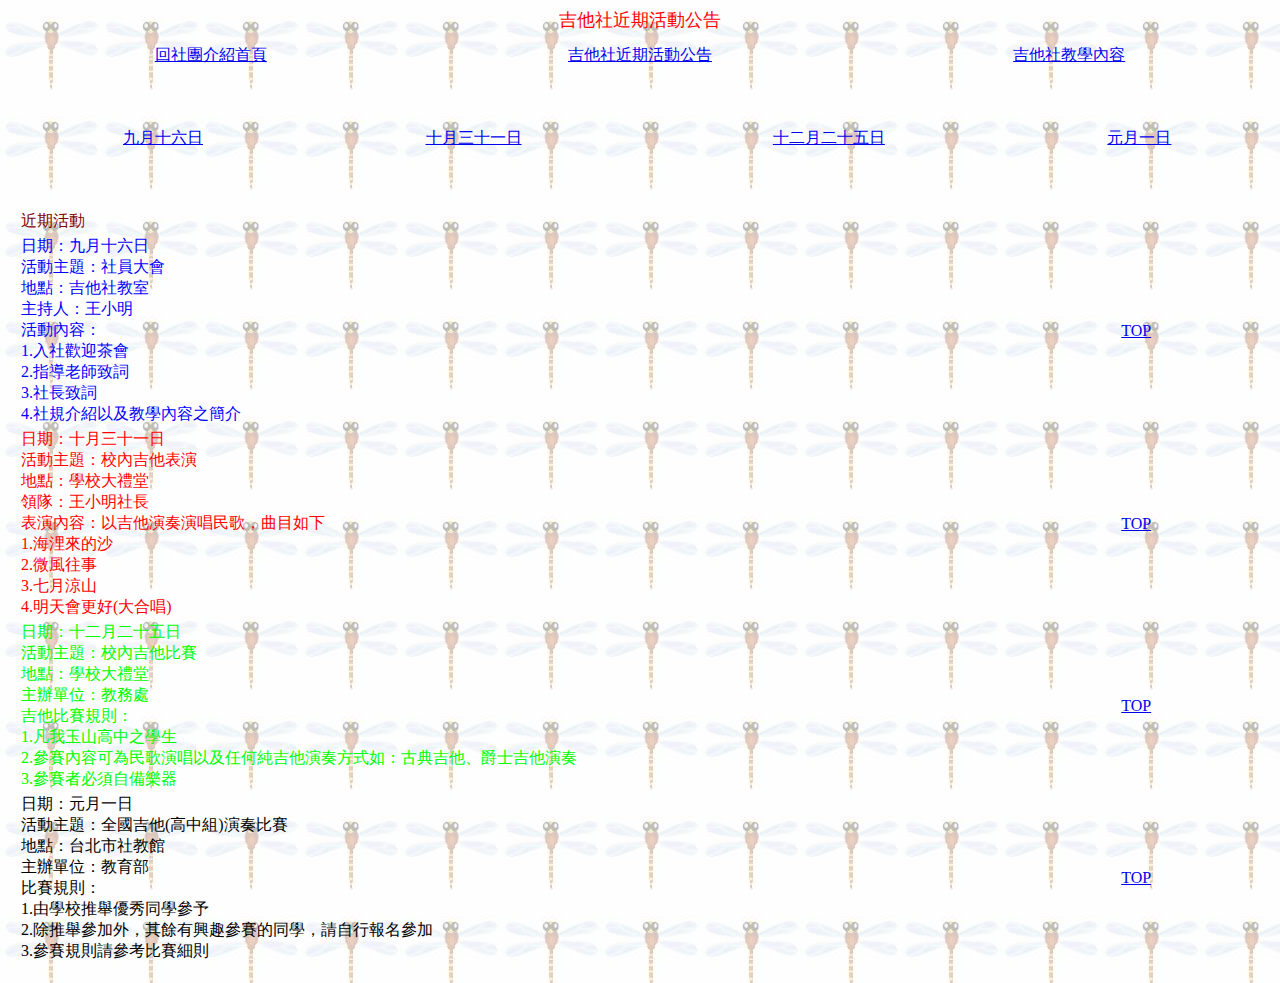
<file: guitar_event.html>
<!DOCTYPE html>
<html lang="en">
<head>
    <meta charset="UTF-8">
    <meta http-equiv="X-UA-Compatible" content="IE=edge">
    <meta name="viewport" content="width=device-width, initial-scale=1.0">
    <title>Document</title>
    <style>
        body{
            background-image: url(/img/0101.jpg);
        }

        .title{
            font-size: 18px;
            font-family: '標楷體';
            color: #ff0000;
            text-align: center;
            /* padding-top: 50px; */
        }
        table ,tr,td >.item{
            width: 100%;
            border: 0px solid #000;
            margin: auto;
            text-align: center;
            padding: 10px;
        }
        .menu {
            /* width: 33%; */
            border: 0px solid #000;
            padding: 10px;
            text-align: center;
        }
        .date{
            /* width: 33%; */
            border: 0px solid #000;
            padding: 10px;
            text-align: center;
        }
        .contain{
            font-size: 16px;
            font-family: '標楷體';
            color: #ff0000;
            text-align: left;
            padding: 20px;
        }

        .event{
            width: 100%;
            border: 0px solid #000;;
        }
        #day0,#day1,#day2,#day3,#day4{
            text-align: left;

        }

        #day0{
            color: #800000;
            width: 80%;
        }
        #day1{
            color: #0000FF;

        }
        #day2{
            color: #FF0000;
        }
        #day3{
            color: #00FF00;
        }
        #day4{
            color: #000000;
        }
    </style>
</head>
<body>
    
<div class="main">
<div class="title">吉他社近期活動公告</div>
<table class="item">
    <tr>
        <td><a href="guitar_history.html" class="menu">回社團介紹首頁</a></td>
        <td><a href="guitar_event.html" class="menu">吉他社近期活動公告</a></td>
        <td><a href="guitar_learning.html" class="menu">吉他社教學內容</a></td>
    </tr>
</table>
<br><br>
<table class="event">
    <tr>
        <td><a href="#day1" class="date" >九月十六日</a></td>
        <td><a href="#day2" class="date">十月三十一日</a></td>
        <td><a href="#day3" class="date">十二月二十五日</a></td>
        <td><a href="#day4" class="date">元月一日</a></td>

    </tr>
</table>
<br><br>

    <table>
        <tr>
            <td id="day0">
                近期活動
            </td>
            <td></td>
        </tr>
        <tr>
            <td id="day1">
日期：九月十六日<br>
活動主題：社員大會<br>
地點：吉他社教室<br>
主持人：王小明<br>
活動內容：<br>
1.入社歡迎茶會<br>
2.指導老師致詞<br>
3.社長致詞<br>
4.社規介紹以及教學內容之簡介<br>
            </td>
            <td><a href="#">TOP</a></td>
        </tr>
        <tr>
            <td id="day2">
日期：十月三十一日<br>
活動主題：校內吉他表演<br>
地點：學校大禮堂<br>
領隊：王小明社長<br>
表演內容：以吉他演奏演唱民歌，曲目如下<br>
1.海浬來的沙<br>
2.微風往事<br>
3.七月涼山<br>
4.明天會更好(大合唱)<br>

            </td>
            <td><a href="#">TOP</a></td>
        </tr>
        <tr>
            <td id="day3">
日期：十二月二十五日<br>
活動主題：校內吉他比賽<br>
地點：學校大禮堂<br>
主辦單位：教務處<br>
吉他比賽規則：<br>
1.凡我玉山高中之學生<br>
2.參賽內容可為民歌演唱以及任何純吉他演奏方式如：古典吉他、爵士吉他演奏<br>
3.參賽者必須自備樂器<br>
   
            </td>
            <td><a href="#">TOP</a></td>
        </tr>
        <tr>
            <td id="day4">
日期：元月一日<br>
活動主題：全國吉他(高中組)演奏比賽<br>
地點：台北市社教館<br>
主辦單位：教育部<br>
比賽規則：<br>
1.由學校推舉優秀同學參予<br>
2.除推舉參加外，其餘有興趣參賽的同學，請自行報名參加<br>
3.參賽規則請參考比賽細則<br>
            </td>
            <td><a href="#">TOP</a></td>
        </tr>
    </table>

    






</div>

</body>
</html>
</file>
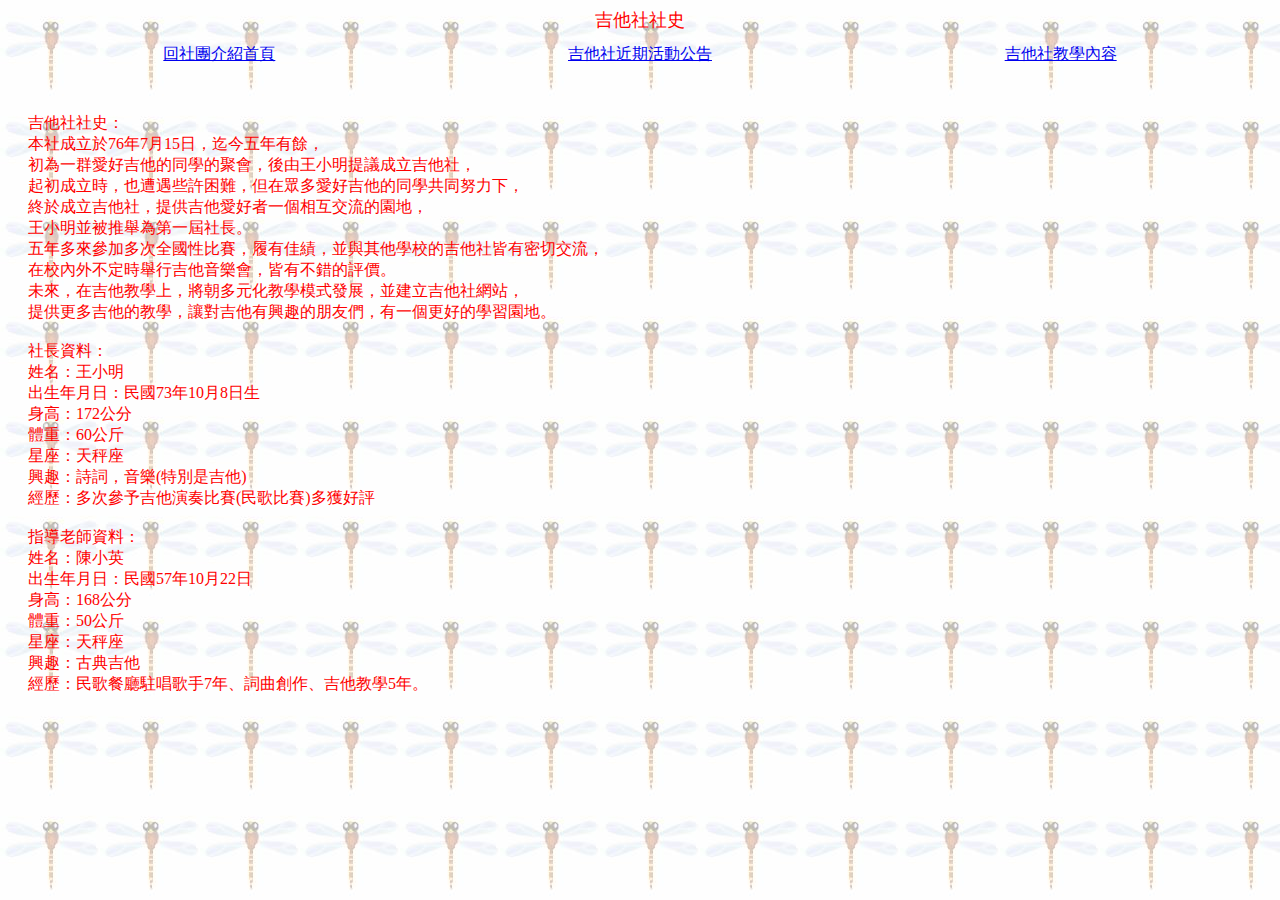
<file: guitar_history.html>
<!DOCTYPE html>
<html lang="en">
<head>
    <meta charset="UTF-8">
    <meta http-equiv="X-UA-Compatible" content="IE=edge">
    <meta name="viewport" content="width=device-width, initial-scale=1.0">
    <title>Document</title>
    <style>
        body{
            background: url(/img/0101.jpg);
        }
        /* *{


        } */
        .title{
            font-size: 18px;
            font-family: '標楷體';
            color: #ff0000;
            text-align: center;
            /* padding-top: 50px; */
        }
        table {
            width: 100%;
            border: 0px solid #000;
            margin: auto;
        }
        td{
            width: 33%;
            border: 0px solid #000;
            padding: 10px;
            text-align: center;
        }
        .contain{
            font-size: 16px;
            font-family: '標楷體';
            color: #ff0000;
            text-align: left;
            padding: 20px;
        }
    </style>
</head>
<body>
    
<div class="main">
<div class="title">吉他社社史</div>
<table>
    <tr>
        <td><a href="guitar_history.html" class="menu" >回社團介紹首頁</a></td>
        <td><a href="guitar_event.html" class="menu" >吉他社近期活動公告</a></td>
        <td><a href="guitar_learning.html" class="menu">吉他社教學內容</a></td>
    </tr>
</table>

<pre class="contain">
吉他社社史：
本社成立於76年7月15日，迄今五年有餘，
初為一群愛好吉他的同學的聚會，後由王小明提議成立吉他社，
起初成立時，也遭遇些許困難，但在眾多愛好吉他的同學共同努力下，
終於成立吉他社，提供吉他愛好者一個相互交流的園地，
王小明並被推舉為第一屆社長。
五年多來參加多次全國性比賽，履有佳績，並與其他學校的吉他社皆有密切交流，
在校內外不定時舉行吉他音樂會，皆有不錯的評價。
未來，在吉他教學上，將朝多元化教學模式發展，並建立吉他社網站，
提供更多吉他的教學，讓對吉他有興趣的朋友們，有一個更好的學習園地。

社長資料：
姓名：王小明
出生年月日：民國73年10月8日生
身高：172公分
體重：60公斤
星座：天秤座
興趣：詩詞，音樂(特別是吉他)
經歷：多次參予吉他演奏比賽(民歌比賽)多獲好評

指導老師資料：
姓名：陳小英
出生年月日：民國57年10月22日
身高：168公分
體重：50公斤
星座：天秤座
興趣：古典吉他
經歷：民歌餐廳駐唱歌手7年、詞曲創作、吉他教學5年。



</pre>





</div>

</body>
</html>
</file>
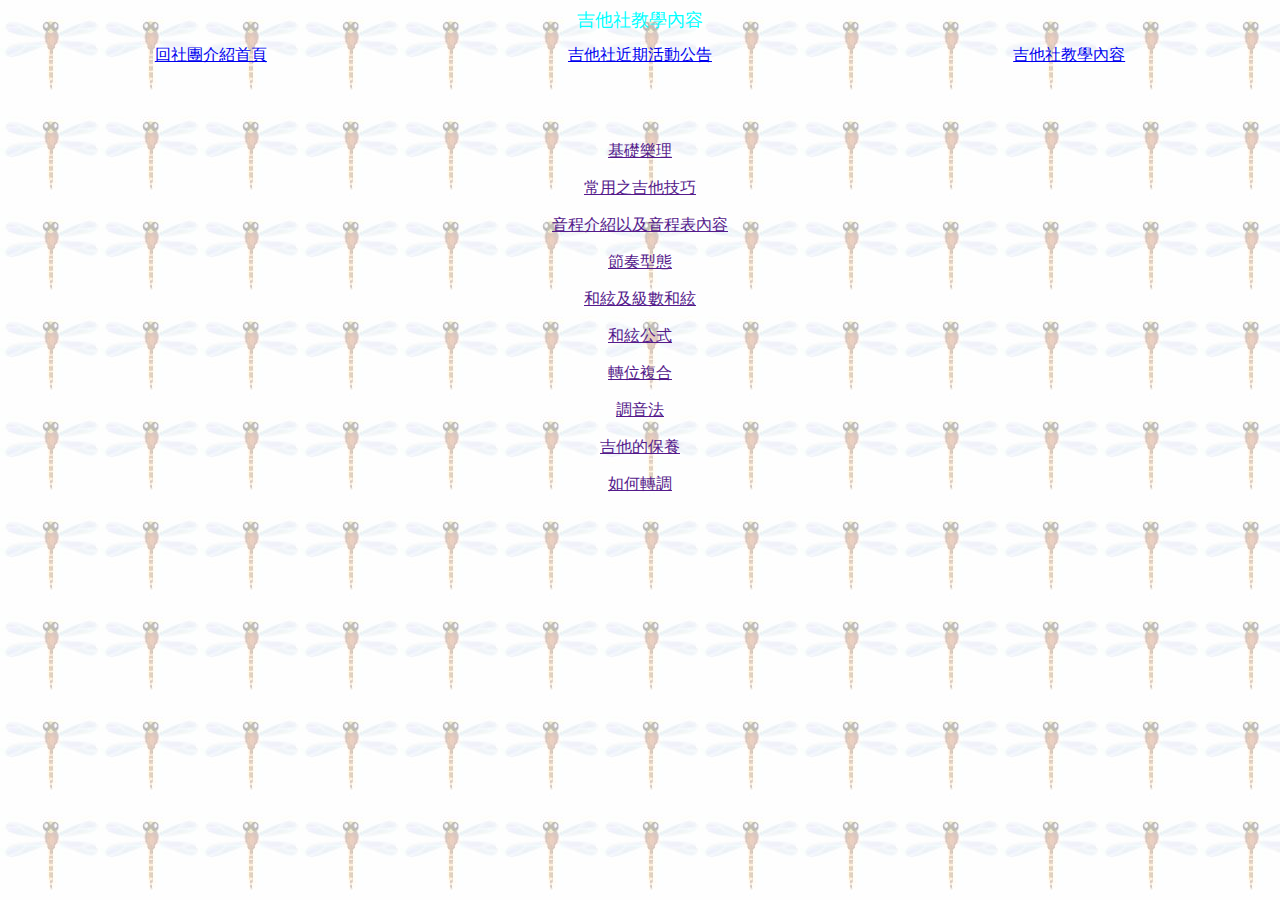
<file: guitar_learning.html>
<!DOCTYPE html>
<html lang="en">
<head>
    <meta charset="UTF-8">
    <meta http-equiv="X-UA-Compatible" content="IE=edge">
    <meta name="viewport" content="width=device-width, initial-scale=1.0">
    <title>Document</title>
    <style>
        body{
            background-image: url(/img/0101.jpg);
        }

        .title{
            font-size: 18px;
            font-family: '標楷體';
            color: #00FFFF;
            text-align: center;
            /* padding-top: 50px; */
        }
        table ,tr,td >.item{
            width: 100%;
            border: 0px solid #000;
            margin: auto;
            text-align: center;
            padding: 10px;
        }
        .menu {
            /* width: 33%; */
            border: 0px solid #000;
            padding: 10px;
            text-align: center;
        }
        
        a:hover {
            color: blue;
        }


.contain{
    text-align: center ;
    padding: 10px;
}
    </style>
</head>
<body>
    
<div class="main">
<div class="title">吉他社教學內容</div>
<table class="item">
    <tr>
        <td><a href="guitar_history.html" class="menu" >回社團介紹首頁</a></td>
        <td><a href="guitar_event.html" class="menu" >吉他社近期活動公告</a></td>
        <td><a href="guitar_learning.html" class="menu" >吉他社教學內容</a></td>
    </tr>
</table>
<br><br>
<div class="contain">
<p><a href="">基礎樂理</a></p>
<p><a href="">常用之吉他技巧</a></p>
<p><a href="">音程介紹以及音程表內容</a></p>
<p><a href="">節奏型態</a></p>
<p><a href="">和絃及級數和絃</a></p>
<p><a href="">和絃公式</a></p>
<p><a href="">轉位複合</a></p>
<p><a href="">調音法</a></p>
<p><a href="">吉他的保養</a></p>
<p><a href="">如何轉調</a></p>

</div>
</body>
</html>
</file>
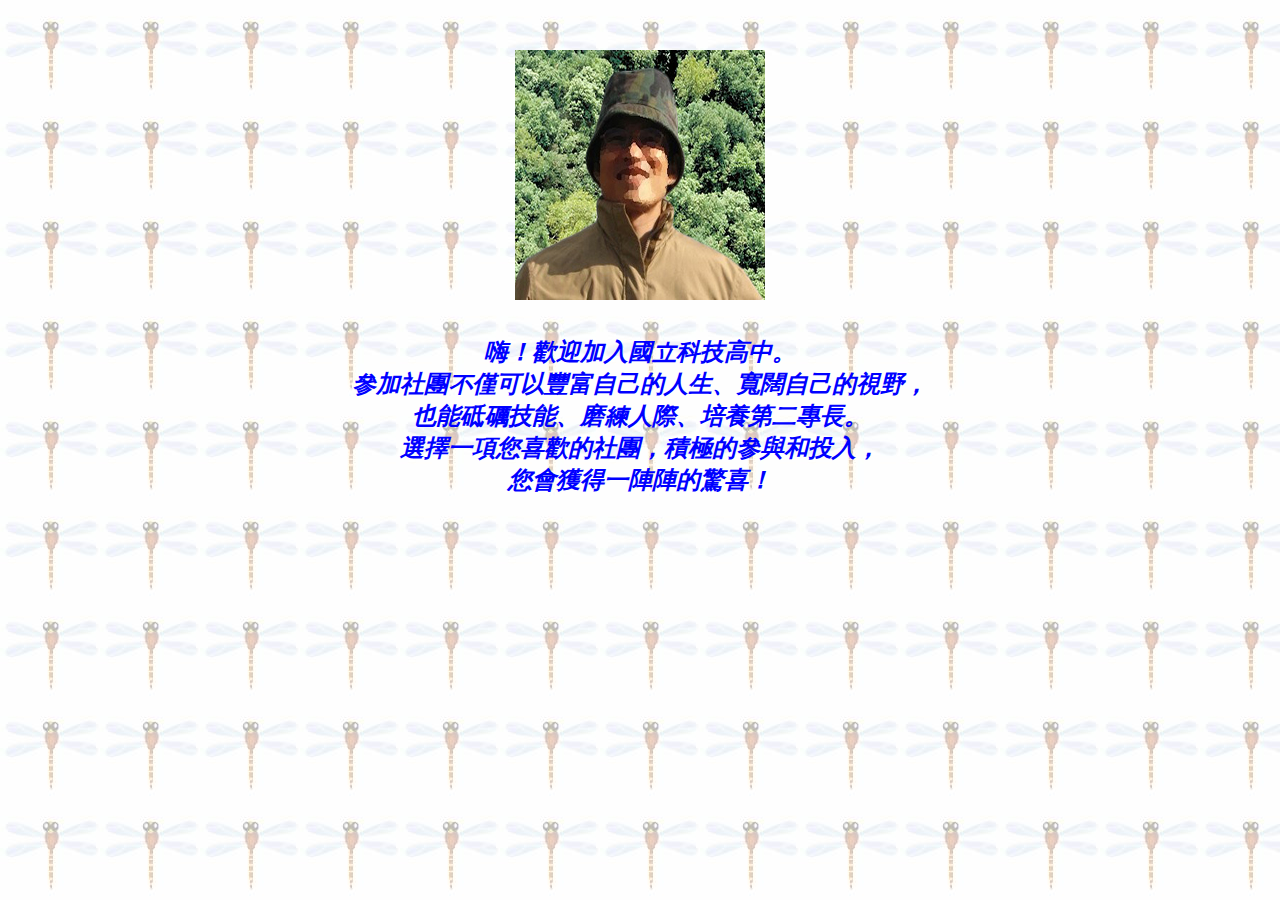
<file: main.htm>
<!DOCTYPE html>
<html lang="en">
<head>
    <meta charset="UTF-8">
    <meta http-equiv="X-UA-Compatible" content="IE=edge">
    <meta name="viewport" content="width=device-width, initial-scale=1.0">
    <title>Document</title>
    <link rel="stylesheet" href="main.css">
</head>
<body>
<div class="main">
    <div class="pic">
        <img src="./img/0104.jpg" alt="科
        技高中校長">
    </div>
    <br><br>
    <div class="contain">
    
        嗨！歡迎加入國立科技高中。<br>
參加社團不僅可以豐富自己的人生、寬闊自己的視野，<br>
也能砥礪技能、磨練人際、培養第二專長。<br>
選擇一項您喜歡的社團，積極的參與和投入，<br>
您會獲得一陣陣的驚喜！<br>
    </div>
</div>
</body>
</html>
</file>
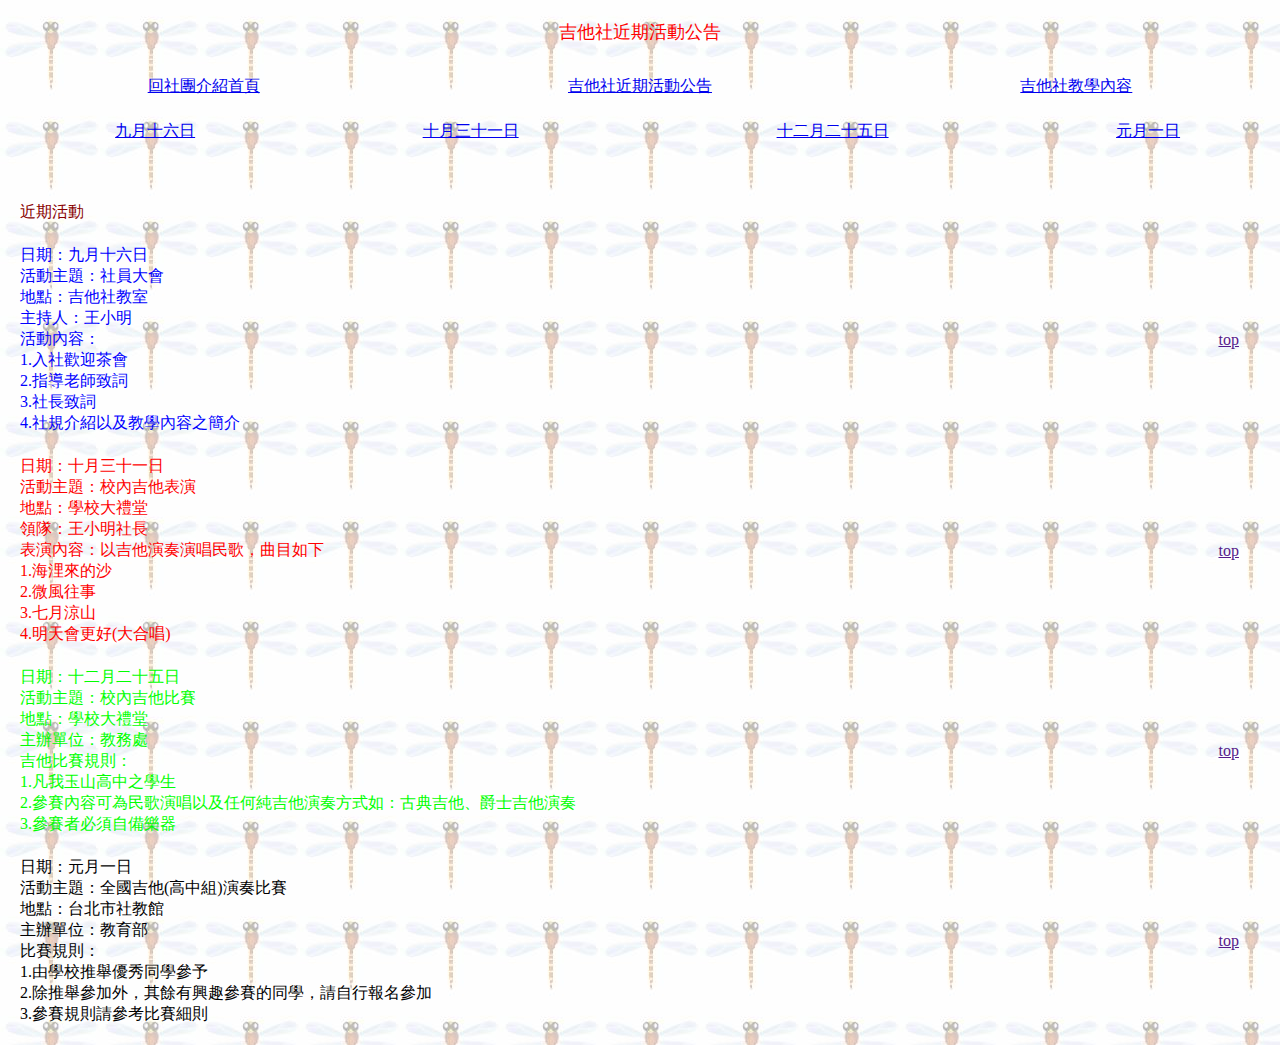
<file: pra02/guitar_event.html>
<!DOCTYPE html>
<html lang="en">
<head>
    <meta charset="UTF-8">
    <meta http-equiv="X-UA-Compatible" content="IE=edge">
    <meta name="viewport" content="width=device-width, initial-scale=1.0">
    <title>吉他社社史</title>
    <style>
 body{            background: url(./img/0101.jpg);}
        .main{
            margin: auto;
            font-family: '標楷體';
            font-size: 16px;
            text-align: center;
            /* background: url(./img/0101.jpg); */
        }
        table  {
            width: 100%;
            text-align: center;
            

        }
        td> .date {
            text-align: center;
        }
        td> .nav {
            text-align: center;
        }
        td { 

            padding: 10px;
        }


        .title {
            font-size: 18px;
            color: #f00;
            margin: 20px;
        }

        .contect{
            font-size: 16px;
            color: #f00;
            text-align: left;
        }

        td > #day0{
            color: #800;
            text-align: left;
        }
        td > #day1{
            color: #00f;
            text-align: left;

        }
        td > #day2{
            Color: #f00;
            text-align: left;
        }
        td > #day3{
            color: #0f0;
            text-align: left;

        }
        td > #day4{
            color: #000;
            text-align: left;
        }

    </style>
</head>
<body>
    <div class="main">
        <div class="title">吉他社近期活動公告</div>
        <table>
            <tr>
                <td class="nav"><a href="guitar_history.html">回社團介紹首頁</a></td>
                <td class="nav"><a href="guitar_event.html">吉他社近期活動公告</a></td>
                <td class="nav"><a href="guitar_learning.html">吉他社教學內容</a></td>
            </tr>

           
        </table>

        <table>
            <tr>
                <td class="date"><a href="#day1">九月十六日</a></td>
                <td class="date"><a href="#day2">十月三十一日</a></td>
                <td class="date"><a href="#day3">十二月二十五日</a></td>
                <td class="date"><a href="#day4">元月一日</a></td>
            </tr>

           
        </table>

        <br><br>
        <div class="contect">

<table>
    <tr>
        <td><div class="day0" id="day0">近期活動</div></td>
        <td></td>
    </tr>
    <tr>
        <td><div class="day1" id="day1">
            日期：九月十六日<br>
            活動主題：社員大會<br>
            地點：吉他社教室<br>
            主持人：王小明<br>
            活動內容：<br>
            1.入社歡迎茶會<br>
            2.指導老師致詞<br>
            3.社長致詞<br>
            4.社規介紹以及教學內容之簡介<br>
            </div></td>
        <td><a href="" id="top">top</a></td>
    </tr>
    <tr>
        <td><div id="day2">
    
            日期：十月三十一日<br>
            活動主題：校內吉他表演<br>
            地點：學校大禮堂<br>
            領隊：王小明社長<br>
            表演內容：以吉他演奏演唱民歌，曲目如下<br>
            1.海浬來的沙<br>
            2.微風往事<br>
            3.七月涼山<br>
            4.明天會更好(大合唱)<br>
            </div></td>
        <td><a href="" id="top">top</a></td>
    </tr>
    <tr>
        <td><div id="day3">
    
            日期：十二月二十五日<br>
            活動主題：校內吉他比賽<br>
            地點：學校大禮堂<br>
            主辦單位：教務處<br>
            吉他比賽規則：<br>
            1.凡我玉山高中之學生<br>
            2.參賽內容可為民歌演唱以及任何純吉他演奏方式如：古典吉他、爵士吉他演奏<br>
            3.參賽者必須自備樂器<br>
            </div></td>
        <td><a href="" id="top">top</a></td>
    </tr>
    <tr>
        <td><div id="day4">
            日期：元月一日<br>
            活動主題：全國吉他(高中組)演奏比賽<br>
            地點：台北市社教館<br>
            主辦單位：教育部<br>
            比賽規則：<br>
            1.由學校推舉優秀同學參予<br>
            2.除推舉參加外，其餘有興趣參賽的同學，請自行報名參加<br>
            3.參賽規則請參考比賽細則<br>
            </div></td>
        <td><a href="" id="top">top</a></td>
    </tr>
</table>



         
            
            
                        </div>


    </div>



</body>
</html>
</file>
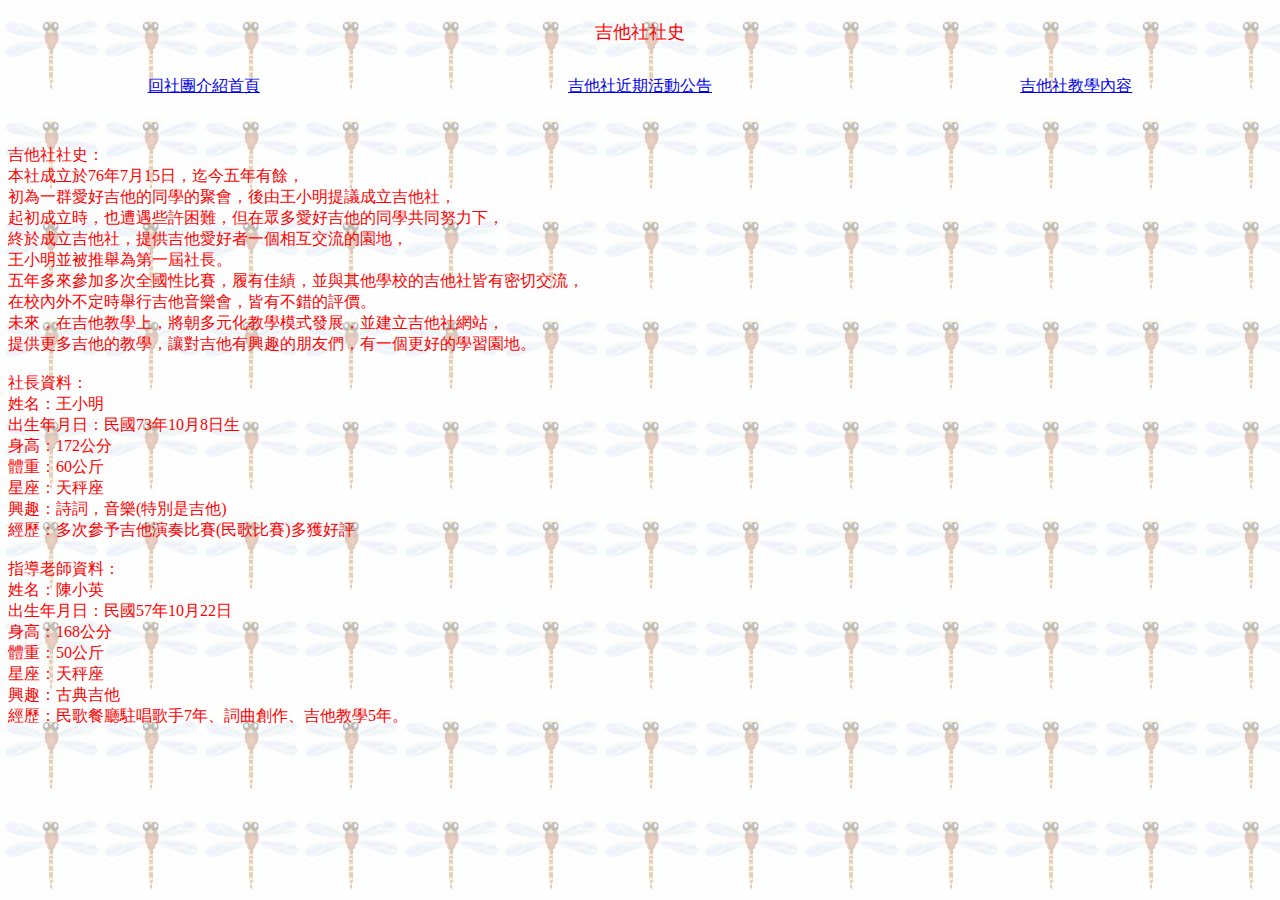
<file: pra02/guitar_history.html>
<!DOCTYPE html>
<html lang="en">
<head>
    <meta charset="UTF-8">
    <meta http-equiv="X-UA-Compatible" content="IE=edge">
    <meta name="viewport" content="width=device-width, initial-scale=1.0">
    <title>吉他社社史</title>
    <style>
 body{            background: url(./img/0101.jpg);}
        .main{
            margin: auto;
            font-family: '標楷體';
            text-align: center;
            /* background: url(./img/0101.jpg); */
        }
        table  {
            width: 100%;
            border: 0px solid #000;
            text-align: center;
            margin: auto;
        }
        td {
            
            border: 0px solid #000;
            text-align: center;
            margin: auto;
            padding: 10px;
        }
        .title {
            font-size: 18px;
            color: #f00;
            margin: 20px;
        }

        .contect{
            font-size: 16px;
            color: #f00;
            text-align: left;
        }



    </style>
</head>
<body>
    <div class="main">
        <div class="title">吉他社社史</div>
        <table>
            <tr>
                <td class="nav"><a href="guitar_history.html">回社團介紹首頁</a></td>
                <td class="nav"><a href="guitar_event.html">吉他社近期活動公告</a></td>
                <td class="nav"><a href="guitar_learning.html">吉他社教學內容</a></td>
            </tr>

           
        </table>

        <br><br>
        <div class="contect">
            吉他社社史：<br>
            本社成立於76年7月15日，迄今五年有餘，<br>
            初為一群愛好吉他的同學的聚會，後由王小明提議成立吉他社，<br>
            起初成立時，也遭遇些許困難，但在眾多愛好吉他的同學共同努力下，<br>
            終於成立吉他社，提供吉他愛好者一個相互交流的園地，<br>
            王小明並被推舉為第一屆社長。<br>
            五年多來參加多次全國性比賽，履有佳績，並與其他學校的吉他社皆有密切交流，<br>
            在校內外不定時舉行吉他音樂會，皆有不錯的評價。<br>
            未來，在吉他教學上，將朝多元化教學模式發展，並建立吉他社網站，<br>
            提供更多吉他的教學，讓對吉他有興趣的朋友們，有一個更好的學習園地。<br>
            <br>
            社長資料：<br>
            姓名：王小明<br>
            出生年月日：民國73年10月8日生<br>
            身高：172公分<br>
            體重：60公斤<br>
            星座：天秤座<br>
            興趣：詩詞，音樂(特別是吉他)<br>
            經歷：多次參予吉他演奏比賽(民歌比賽)多獲好評<br>
            <br>
            指導老師資料：<br>
            姓名：陳小英<br>
            出生年月日：民國57年10月22日<br>
            身高：168公分<br>
            體重：50公斤<br>
            星座：天秤座<br>
            興趣：古典吉他<br>
            經歷：民歌餐廳駐唱歌手7年、詞曲創作、吉他教學5年。<br>
            
            
            
                        </div>


    </div>



</body>
</html>
</file>
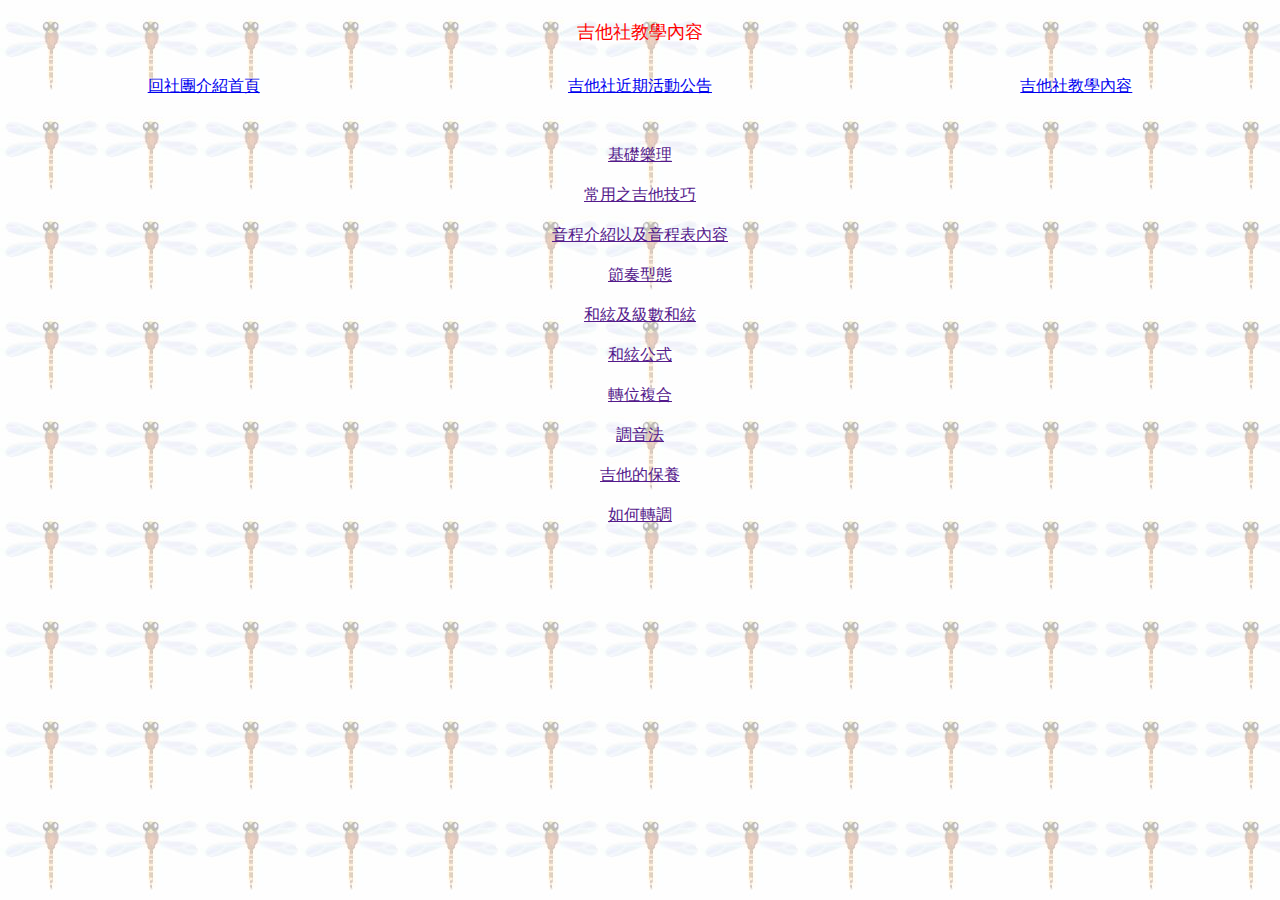
<file: pra02/guitar_learning.html>
<!DOCTYPE html>
<html lang="en">
<head>
    <meta charset="UTF-8">
    <meta http-equiv="X-UA-Compatible" content="IE=edge">
    <meta name="viewport" content="width=device-width, initial-scale=1.0">
    <title>吉他社教學內容</title>
    <style>
 body{            background: url(./img/0101.jpg);}
        .main{
            margin: auto;
            font-family: '標楷體';
            text-align: center;

        }
        table  {
            width: 100%;
            border: 0px solid #000;
            text-align: center;
            margin: auto;
        }
        td {
            
            border: 0px solid #000;
            text-align: center;
            margin: auto;
            padding: 10px;
        }
        .title {
            font-size: 18px;
            color: #f00;
            margin: 20px;
        }

        .contect >a{
            display: flex;
            flex-direction: column;
            height: 40px;
        }




    </style>
</head>
<body>
    <div class="main">
        <div class="title">吉他社教學內容</div>
        <table>
            <tr>
                <td class="nav"><a href="guitar_history.html">回社團介紹首頁</a></td>
                <td class="nav"><a href="guitar_event.html">吉他社近期活動公告</a></td>
                <td class="nav"><a href="guitar_learning.html">吉他社教學內容</a></td>
            </tr>

           
        </table>

        <br><br>
        <div class="contect">
<a href="">基礎樂理</a>
<a href="">常用之吉他技巧</a>
<a href="">音程介紹以及音程表內容</a>
<a href="">節奏型態</a>
<a href="">和絃及級數和絃</a>
<a href="">和絃公式</a>
<a href="">轉位複合</a>
<a href="">調音法
<a href="">吉他的保養</a>
<a href="">如何轉調</a>

        </div>


    </div>



</body>
</html>
</file>
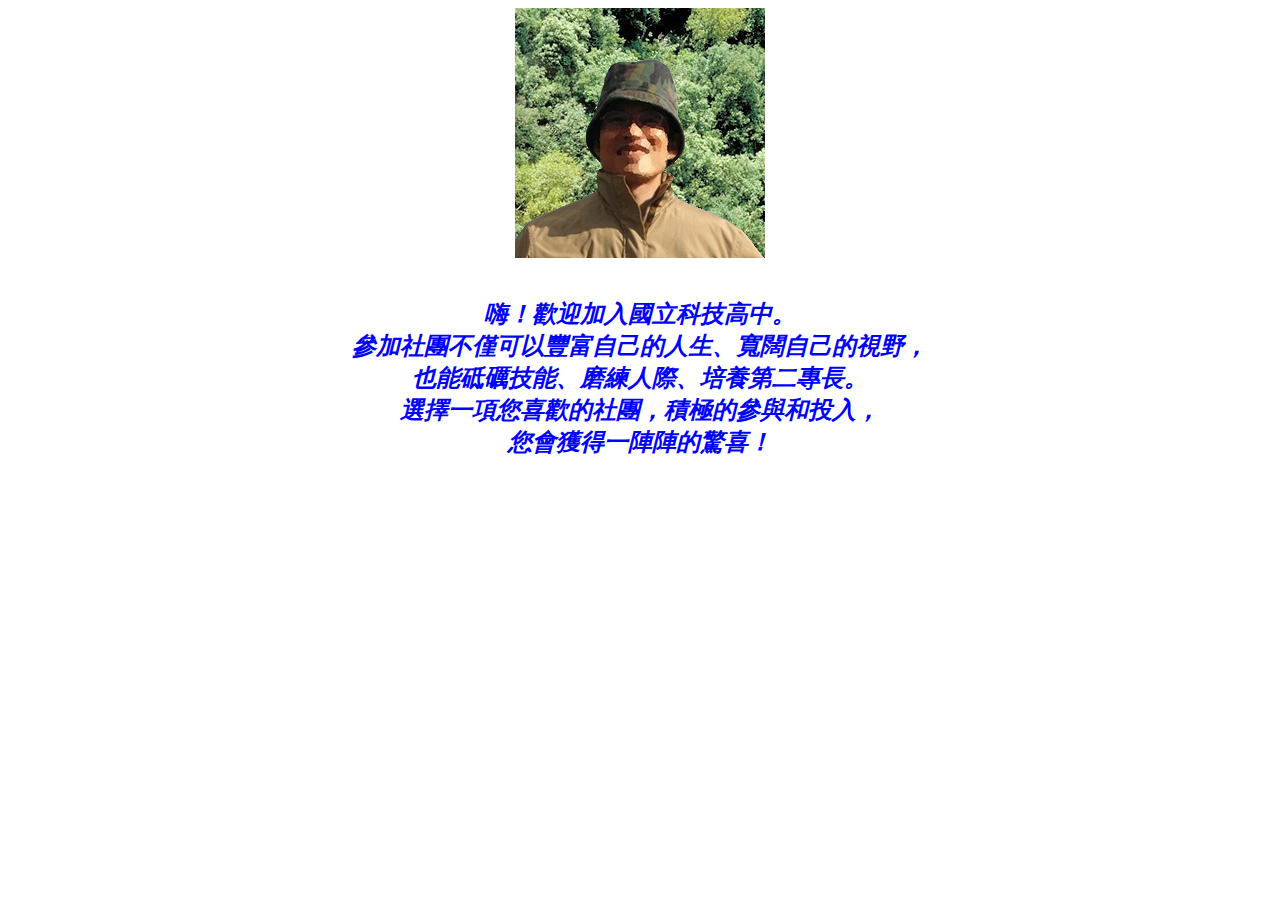
<file: pra02/main.html>
<!DOCTYPE html>
<html lang="en">
<head>
    <meta charset="UTF-8">
    <meta http-equiv="X-UA-Compatible" content="IE=edge">
    <meta name="viewport" content="width=device-width, initial-scale=1.0">
    <title>Document</title>
    <style>
        .main{
            margin: auto;text-align: center;
            
        }
        .contect{
            font-size: 24px;
            font-family: '標楷體';
            font-weight: bold;
            font-style: italic;
            color: #00f;
        }
    </style>
</head>
<body>
    <div class="main">
        <div class="pic">
            <img src="./img/0104.jpg" alt="科技高中校長">
        </div>
        <br><br>
        <div class="contect">
            嗨！歡迎加入國立科技高中。 <br>
            參加社團不僅可以豐富自己的人生、寬闊自己的視野， <br>
            也能砥礪技能、磨練人際、培養第二專長。 <br>
            選擇一項您喜歡的社團，積極的參與和投入，<br>
             您會獲得一陣陣的驚喜！<br>
        </div>
       
    </div>
    
</body>
</html>
</file>
<file: main.css>
*{
    font-family: '標楷體';

}
body{
    
    background-image: url(/img/0101.jpg);
    /* background-repeat: no-repeat; */
    margin: auto;
    text-align: center;
    padding: 50px;

}
.contain{
    
    font-size: 24px;
    font-weight: bold;
    font-style: italic;
    color: #0000ff;
    text-align: center;

}

.pic{
    width: 250px;
    height: 250px;
    margin: auto;
    text-align: center;
}
</file>
